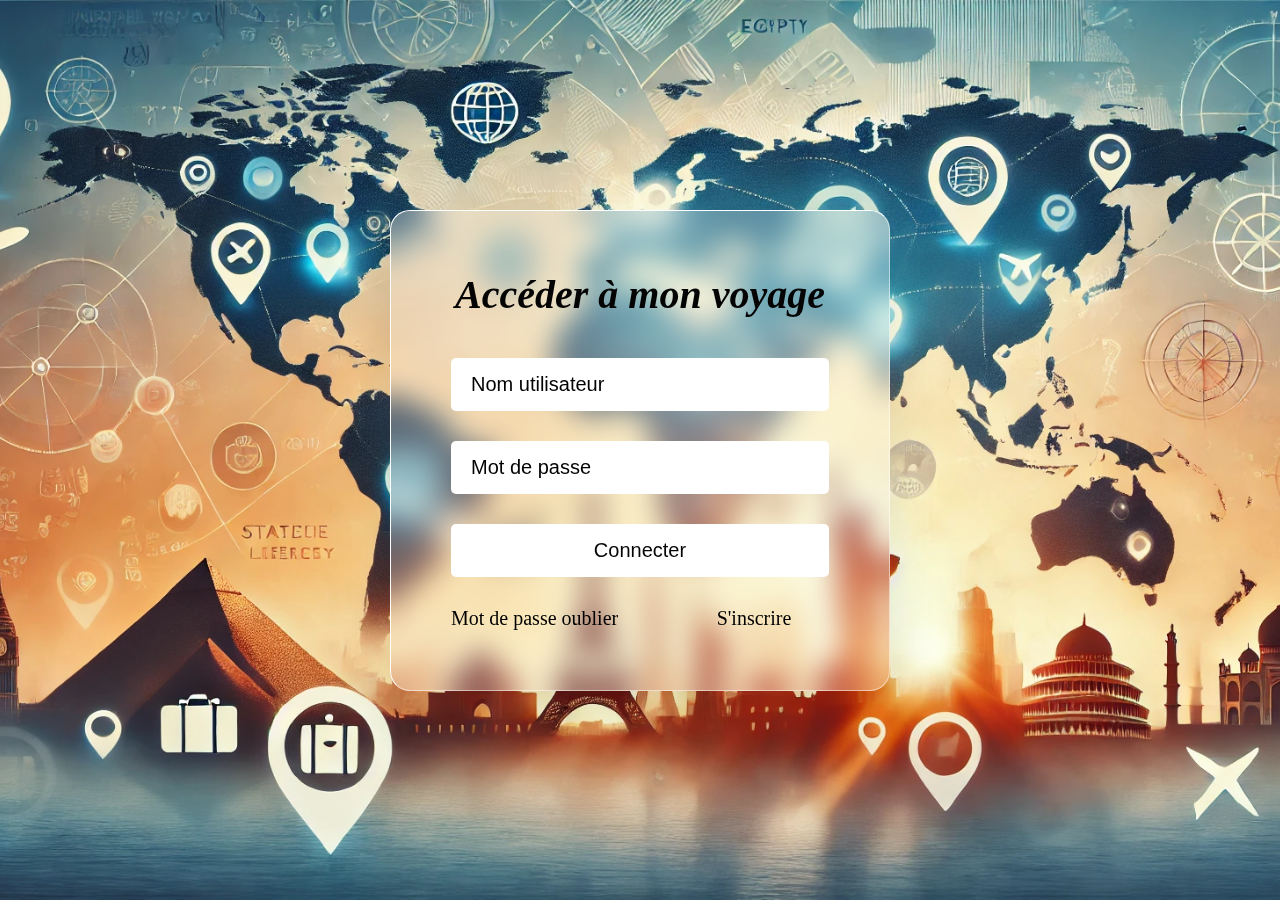
<file: page_de-_onnexion-/index.html>
<!DOCTYPE html>
<html lang="fr">
<head>
	<meta charset="UTF-8">
	<title>Connecter</title>
	<link rel="stylesheet" href="style.css">
</head>
<body>
	<section>
		<img src="bg.webp" class="bg">
		<div class="Bienvenue">
			<h2> <em>Accéder à mon voyage</em> </h2>
			<div class="inputBox">
				<input type="text" placeholder="Nom utilisateur"
			</div>
			<div class="inputBox">
				<input type="password" placeholder="Mot de passe"
			</div>
			<div class="inputBox">
				<input type="submit" value="Connecter" id="btn">
			</div>
			<div class="groupe">
				<a href="../Réinitialisation_du_mot_de_passe/Réinitialisation_du_mot_de_passe.html" target="_blank">Mot de passe oublier</a>
				<a href="../Inscription/inscription.html" target="_blank">S'inscrire</a>
			</div>
		</div>
		
	</section>
</body>
</html>
</file>
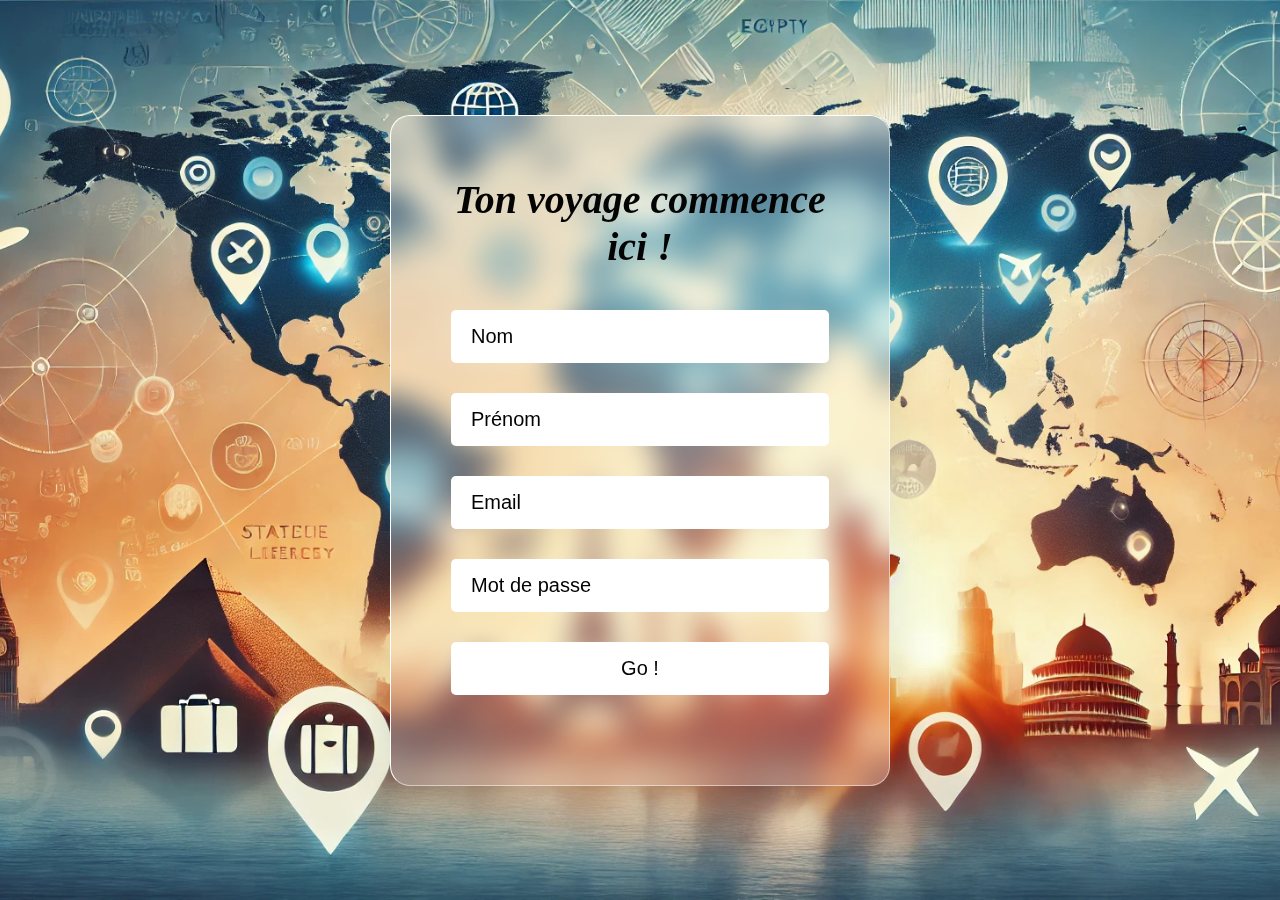
<file: Inscription/inscription.html>
<!DOCTYPE html>
<html lang="fr">
<head>
	<meta charset="UTF-8">
	<title>inscription</title>
	<link rel="stylesheet" href="../page_de-_onnexion-/style.css">
</head>
<body>
	<section>
		<img src="../page_de-_onnexion-/bg.webp" class="bg">
		<div class="Bienvenue">
			<h2> <em>Ton voyage commence ici !</em> </h2>
			<div class="inputBox">
				<input type="text" placeholder="Nom"
			</div>
            <div class="inputBox">
				<input type="text" placeholder="Prénom"
			</div>
            <div class="inputBox">
				<input type="address" placeholder="Email"
			</div>
			<div class="inputBox">
				<input type="password" placeholder="Mot de passe"
			</div>
			<div class="inputBox">
				<input type="submit" value="Go !" id="btn">
			</div>
		</div>
		
	</section>
</body>
</html>
</file>
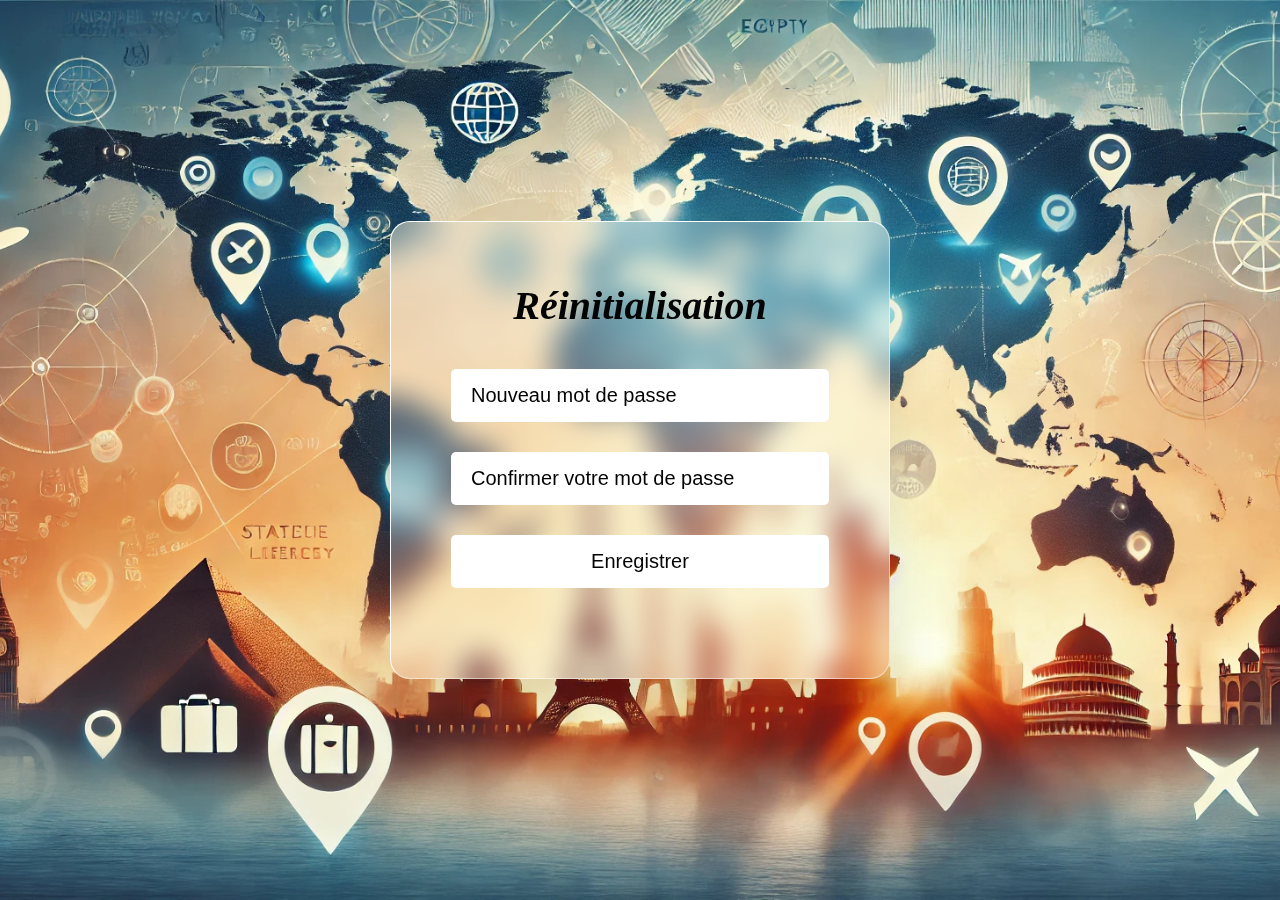
<file: Réinitialisation_du_mot_de_passe/Réinitialisation_du_mot_de_passe.html>
<!DOCTYPE html>
<html lang="fr">
<head>
	<meta charset="UTF-8">
	<title>Réinitialisation</title>
	<link rel="stylesheet" href="../page_de-_onnexion-/style.css">
</head>
<body>
	<section>
		<img src="../page_de-_onnexion-/bg.webp" class="bg">
		<div class="Bienvenue">
			<h2> <em>Réinitialisation </em> </h2>
			<div class="inputBox">
				<input type="password" placeholder="Nouveau mot de passe"
			</div>
            <div class="inputBox">
				<input type="password" placeholder="Confirmer votre mot de passe"
			</div>
			<div class="inputBox">
				<input type="submit" value="Enregistrer" id="btn">
			</div>
		</div>
		
	</section>
</body>
</html>
</file>
<file: page_de-_onnexion-/style.css>
@import url('https://fonts.googleapis.com/css2?family=Great+Vibes&family=Pacifico&display=swap');
* {
  margin: 0;
  padding: 0;
  box-sizing: border-box;
  
}

section {
  position: relative;
  display: flex;
  justify-content: center;
  align-items: center;
  width: 100%;
  height: 100vh;
  overflow: hidden;
}

section .bg {
  position: absolute;
  top: 0;
  left: 0;
  width: 100%;
  height: 100%;
  object-fit: cover;
  pointer-events: none;
}
.Bienvenue{
  position: relative;
  padding: 60px;
  background: rgba(255, 255, 255, 0.25);
  backdrop-filter: blur(15px);
  border: 1px solid #fff;
  border-bottom: 1px solid rgba(255, 255, 255, 0.5);
  border-right: 1px solid rgba(255, 255, 255, 0.5);
  border-radius: 20px;
  width: 500px;
  display: flex;
  flex-direction: column;
  gap: 30px;
  box-shadow: 0 25px 50px rgba(0, 0, 0, 0.1);
}

.Bienvenue h2 {
  position: relative;
 
  width: 100%;
  text-align: center;
  font-size: 2.5em;
  font-weight: 600;
  color: #040404;
  margin-bottom: 10px;
}

.Bienvenue .inputBox {
  position: relative;
}

.Bienvenue .inputBox input {
  position: relative;
  width: 100%;
  padding: 15px 20px;
  outline: none;
  font-size: 1.25em;
  color: #040404;
  border-radius: 5px;
  background: #fff;
  border: none;
  margin-bottom: 30px;
}

.Bienvenue .inputBox ::placeholder {
  color: #020202;
}

.Bienvenue.inputBox #btn {
  position: relative;
  border: none;
  outline: none;
  color: #fff;
  cursor: pointer;
  font-size: 1.25em;
  font-weight: 500;
  transition: 0.5s;
}

.Bienvenue .inputBox #btn:hover {
  background: #e3af10;
}
.Bienvenue .groupe {
  display: flex;
  justify-content: space-between;
  width: 100%;
}
.Bienvenue .groupe a {
  font-size: 1.25em;
  color: #000000;
  font-weight: 500;
  text-decoration: none;
  min-width: 150px; 
  text-align: center;
}
</file>
